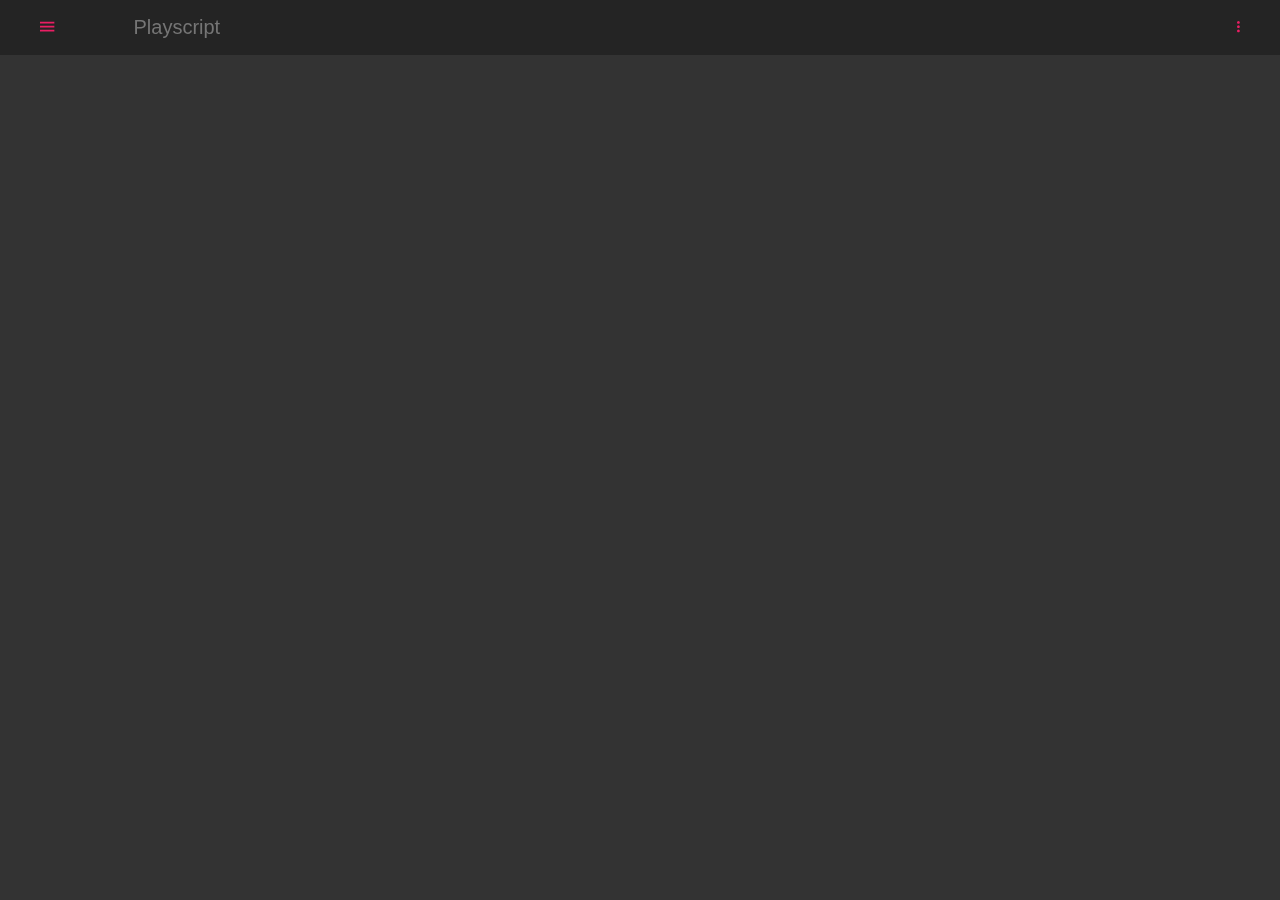
<file: index.html>
<!DOCTYPE html>
<html>


    <meta charset="UTF-8">
    <meta name="viewport" content="width=device-width, initial-scale=1">
    <script src="play.js" ></script>

<script>
  app = new setup
  app.theme("dark")
  app.module("bar", "drawer","menu","page")
 app.ready(start)
 function start(e){
   //list misc
   datlist=[{t:"Introduction", b:"Build your first app in 5mins!"},
            {t:"Docs", b:"Learn all widgets that make ps tick"}, 
            {t:"Going Native", b:"Step into the world of PWA's"},
            {t:"Androidify",b:"Make AOSP apps on the go"}]
   temp=new flex("column", "100%").add(
     new text("Title"). css({"padding":"3px","color":"var(--accent)","font-size":"22px"}).bind("text=t"), 
     new text("description").css({"padding":"3px"}).bind("text=b")
     
     ).align("center").css({"padding":"15px 0px"})
   
   
   
   
  l= new bar("Playscript", "noshadow")
  l.icons(0).on("click",function(){d.open()})
  l.icons(1).on("click",function(){m=new menu("terms,licsence,help,more","top,right")})
  d=new drawer
  li=new list(datlist, null, null, {temp:temp}).css({"padding":"18px 0px"})
  lmi=new list(datlist, null, null, {temp:temp}).css({"padding":"18px 0px"})
     
   body.add(
     new text("<br><br>PlayScript.js is a pure js uikit designed for mobile web apps in mind.<br><br><br>\
     <span style=\"color:var(--accent)\">It's build with a simple UI design to fit into any supporting platform as a native app</span>", "90%","200px", "html, center").css({"text-align":"center"}), 
     new button("watch tutorial", null, null, "elegant"),li,lmi
     
     
     ).css({"align-items":"center"})
     li.select(function(e,h,r,d){li.css("background","black");new page(r.t)})
     lmi.select(function(e,h,r,d){lmi.css("background","black");new page(r.t)})
     
 }
</script>

</html>
</file>
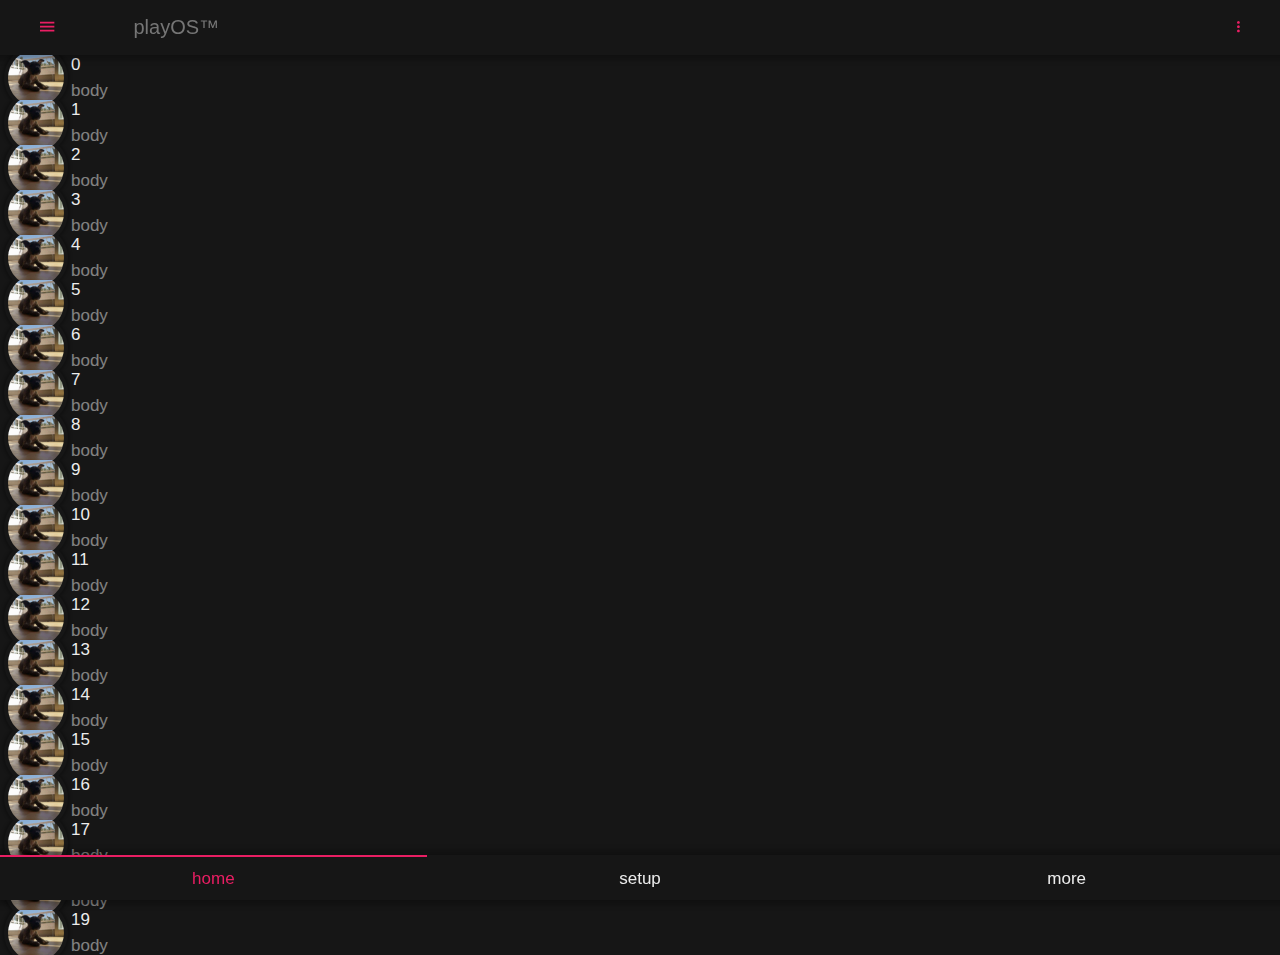
<file: backup/index.html>
<!DOCTYPE html>
<html>
<script src="play.js"></script>
<script>

    app=new setup({
  
      import:"note,fab,tab",
      type:"matte",
      theme:"dark"
    })
    function start(e){
      b=new bar("playOS™")
      b.menu("theme",(e,h)=>{if(h=="theme")app.theme("toggle")})
      s=new tab("home,setup,more")
      l=new stringlist
      l.select(e=>{app.toast(e)})
      e="0"
      while(e<20){
        l.push({title:e,body:"body",img:".png"})
        e++
      }
      body.add(l)
      console.log(new Audio)
    }
</script>

</html>
</file>
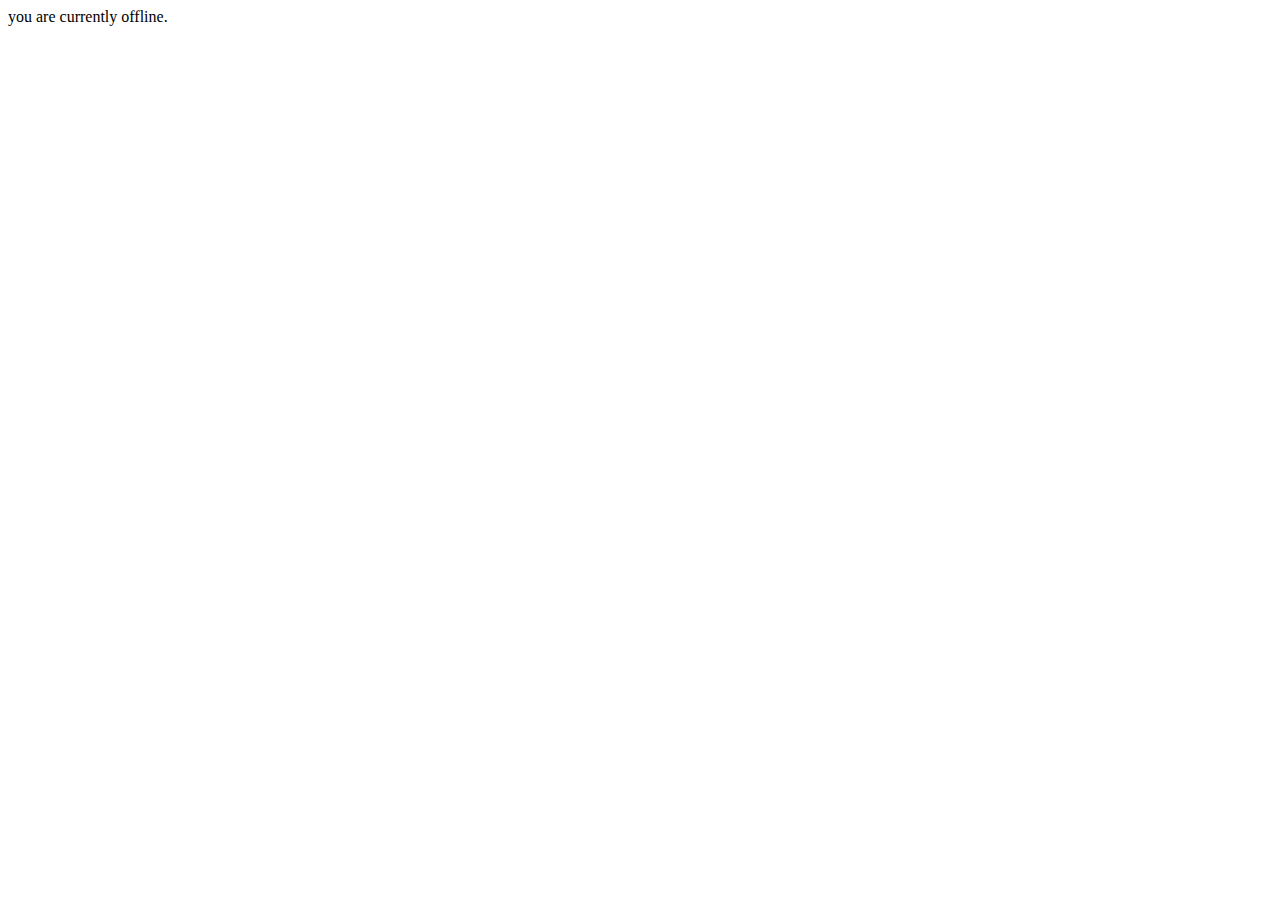
<file: m.html>
<!DOCTYPE html>
<html>

<head>
    <meta charset="UTF-8">
    <meta name="viewport" content="width=device-width, initial-scale=1">
    <title></title>
</head>

<body>
you are currently offline.
</body>

</html>
</file>
